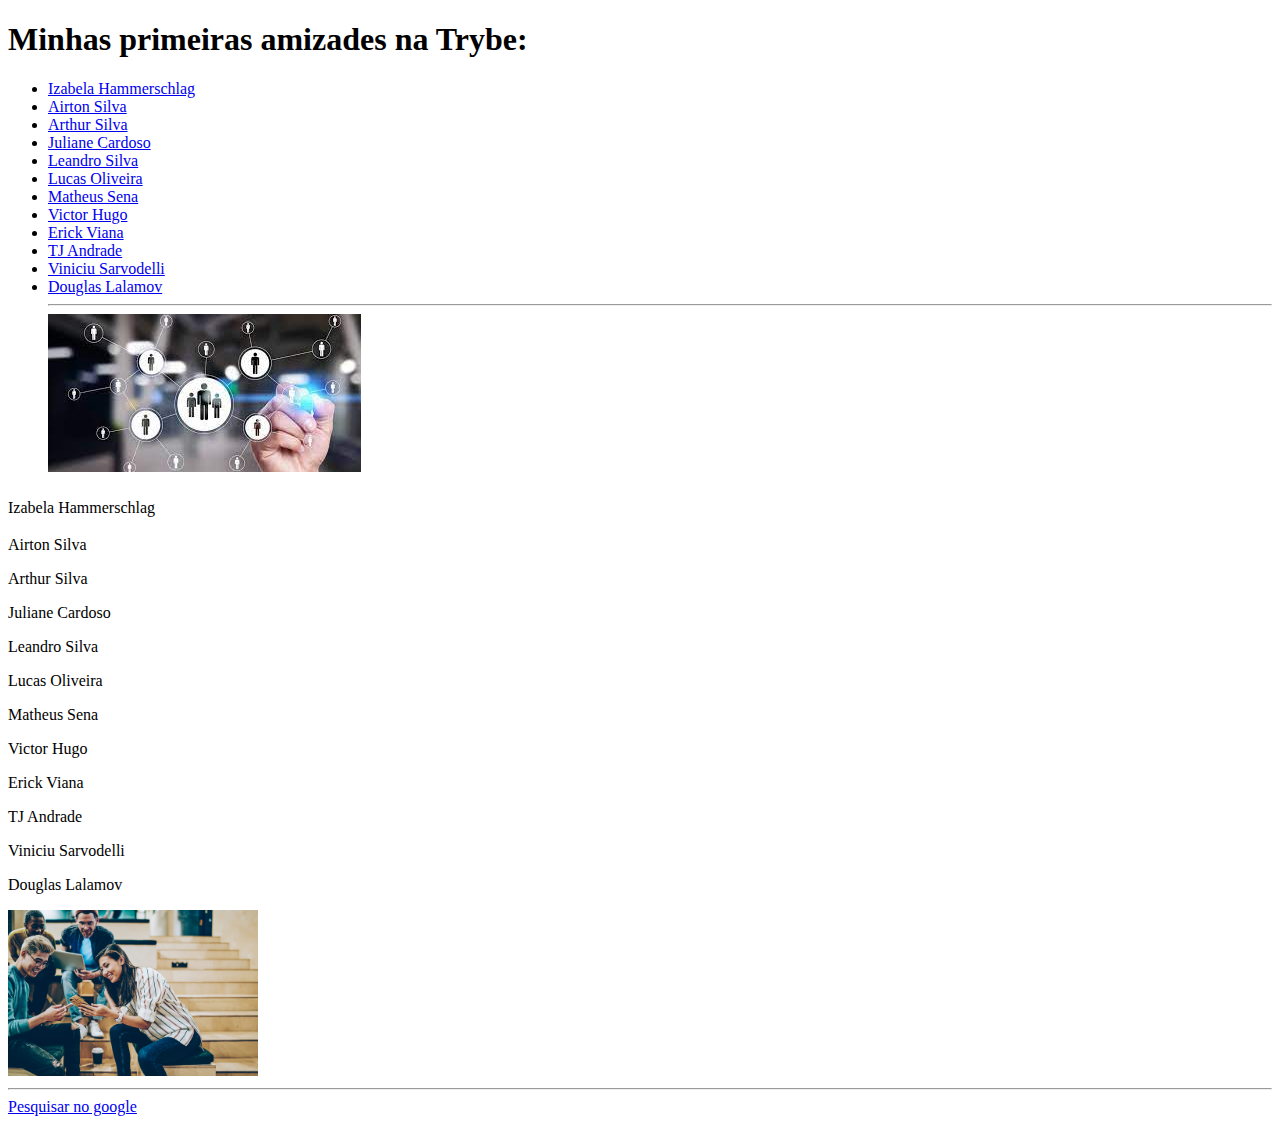
<file: Módulo 1 - fundamentos/Bloco 3 - Introdução à HTML e CSS/dia1-html-css-estruturas-de-pagina.18-de-ago/index.html>
<!DOCTYPE html>
<html lang="pt-br">
    <head>
        <meta charset="UTF=8">
        <title> Aprendendo html! </title>

    </head>
    <body>

<h1> Minhas primeiras amizades na Trybe:
</h1>
<ul>
     <li><a href="#um"> Izabela Hammerschlag </a></li> 
     <li><a href="#dois"> Airton Silva </a></li> 
     <li><a href="#tres">Arthur Silva </a></li>
     <li><a href="#quatro">Juliane Cardoso</a></li> 
     <li><a href="#cinco"> Leandro Silva </a></li>
     <li><a href="#seis">Lucas Oliveira</a></li> 
     <li><a href="#sete">Matheus Sena</a></li>
     <li><a href="#oito">Victor Hugo</a></li>
     <li><a href="#nove">Erick Viana</a></li>
     <li><a href="#dez">TJ Andrade</a> </li>
     <li><a href="#onze">Viniciu Sarvodelli</a></li>
     <li><a href="#doze">Douglas Lalamov</a></li>



    
<hr>

    <img src="[data-uri]" alt="Networking">

 <h2> </ul>
        <p id="um"> Izabela Hammerschlag </p>
           <h3></h3>
        <p id="dois"> Airton Silva </p>
        <p id="tres"> Arthur Silva </p>
        <p id="quatro"> Juliane Cardoso </p>
        <p id="cinco">Leandro Silva </p>
        <p id="seis">Lucas Oliveira </p>
        <p id="sete"> Matheus Sena </p>
        <p id="oito">Victor Hugo </p>
        <p id="nove">Erick Viana</p>
        <p id="dez">TJ Andrade </p>
        <p id="onze"> Viniciu Sarvodelli</p>
        <p id="doze">Douglas Lalamov </p> 
         </ul>
    </h2>
    <img src="networking-scaled.jpg" width="250" alt=" Pessoas se conhecendo">
    <hr>

    <a href="https://www.google.com.br/?gws_rd=ssl" target="_blank" > Pesquisar no google </a>

    </body>
</html>
</file>
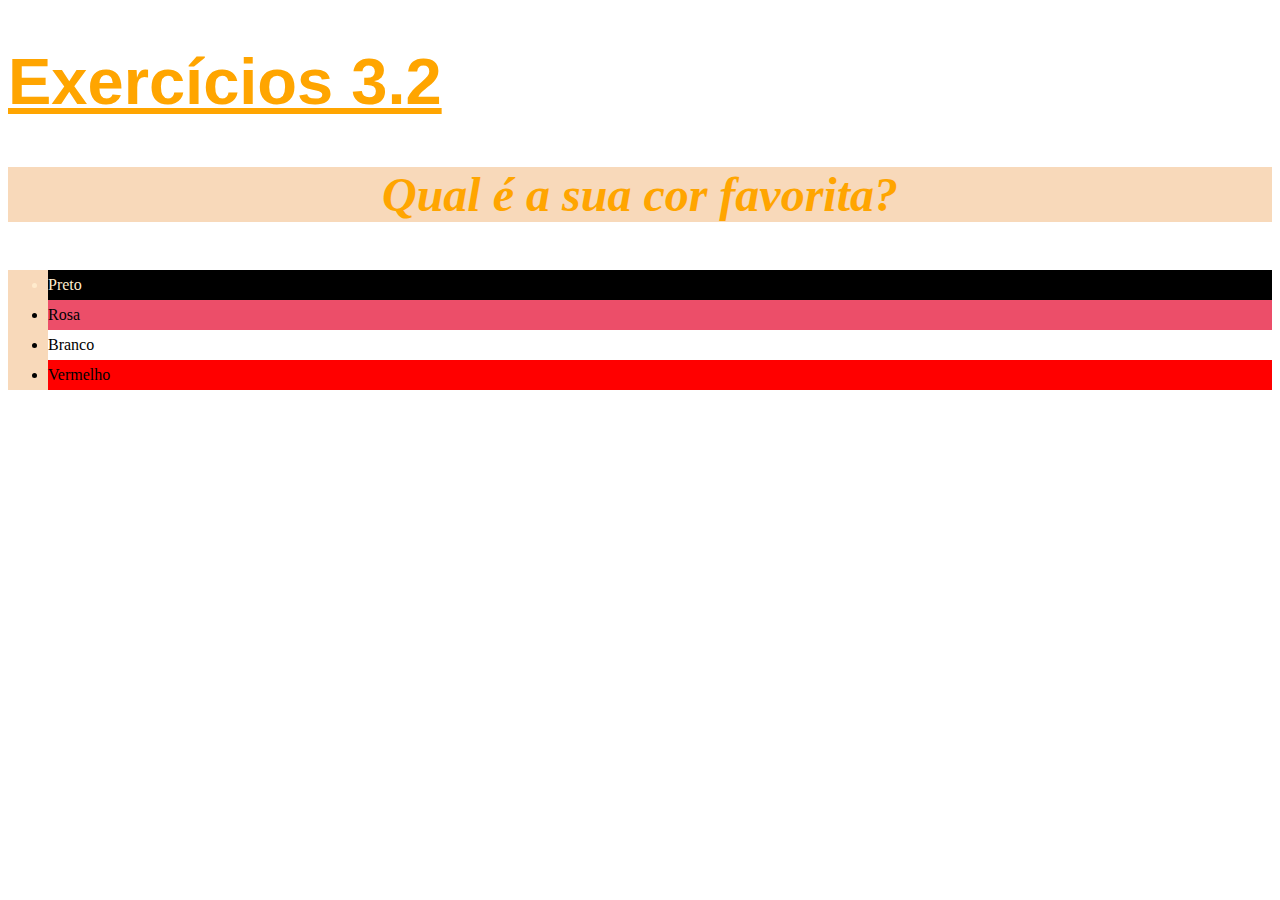
<file: Módulo 1 - fundamentos/Bloco 3 - Introdução à HTML e CSS/dia2-html-css-primeiros-passos-em-css.10-de-ago/index.html>
<!DOCTYPE html>
<html lang="pt-br">
  <head>
    <meta charset="UTF-8">
    <title>HTML</title>
    <link rel="stylesheet" type="text/css" href="style.css">
  
  </head>  

  
   

  <body>
    <h1>Exercícios 3.2</h1>
    <p class= "color">Qual é a sua cor favorita?</p>
    <ul class="color">
      <li id="black">Preto</li>
      <li id="pink">Rosa</li>
      <li id="white">Branco</li>
      <li id="red">Vermelho</li>
    </ul>
  </body>
</html>
</file>
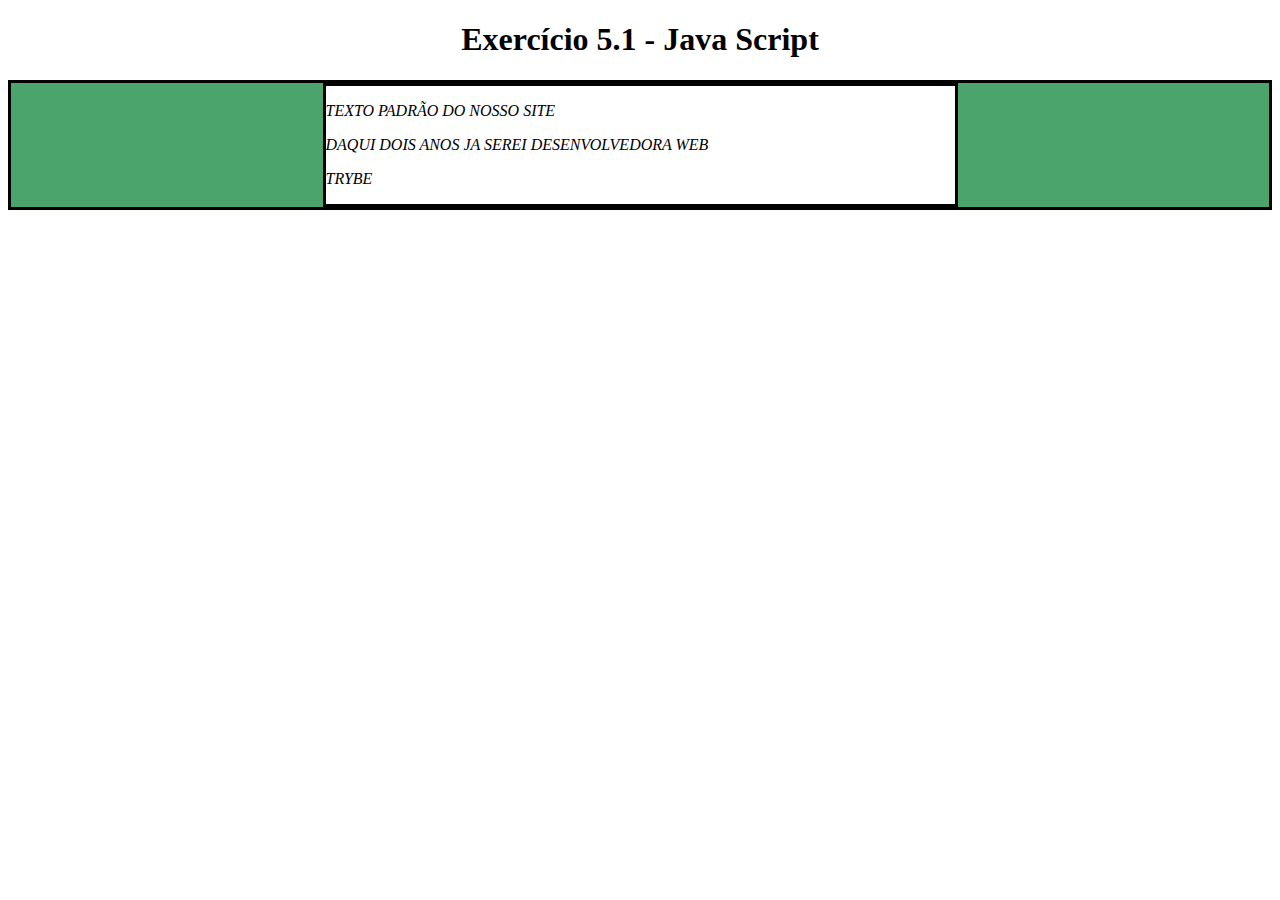
<file: Módulo 1 - fundamentos/Bloco 5 - JavaScript: DOM, Eventos e Web Storage/dia1-JavaScript - DOM e seletores/index.html>
<!DOCTYPE html>
<html>
  <head>
    <meta charset="UTF-8" />
    <meta name="viewport" content="width=device-width" />
    <title>Exercício 5.1</title>
    
    <style>
      main, section {
        border-color: black;
        border-style: solid;
      }

      .title {
        text-align: center;
      }

      .main-content {
        background-color: yellow;
      }

      .main-content .center-content {
        background-color: red;
        width: 50%;
        margin: 0 auto;
      }

      .main-content .center-content p {
        font-style: italic;
      }
    </style>
  </head>
  <body>
    <header> 
      <h1 class="title">Exercício 5.1 - JavaEscripito </h1>
    </header>    
    <main class="main-content">
      <section class="center-content">
        <p>Texto padrão do nosso site</p>
        <p>-----</p>
        <p>Trybe</p>
      </section>
    </main>
    <script>
      /*
      Aqui você vai modificar os elementos já existentes utilizando apenas as funções:
      - document.getElementById()
      - document.getElementsByClassName()
      - document.getElementsByTagName()
     Crie uma função que mude o texto na tag <p> para uma descrição de como você se vê daqui a 2 anos. (Não gaste tempo pensando no texto e sim realizando o exercício)
     Crie uma função que mude a cor do quadrado amarelo para o verde da Trybe (rgb(76,164,109)).     
     Crie uma função que mude a cor do quadrado vermelho para branco.
     Crie uma função que corrija o texto da tag <h1>.
     Crie uma função que modifique todo o texto da tag <p> para maiúsculo.
     Crie uma função que exiba o conteúdo de todas as tags <p> no console.
     */
      function DaquiDoisAnos(){
        let futuro = document.getElementsByTagName("p")[1].innerText = "Daqui dois anos ja serei desenvolvedora web";
      }
      DaquiDoisAnos();

      function mudandoCorFundo(cor){
        let corNova = document.getElementsByClassName("main-content")[0].style.backgroundColor = cor;
      }
      mudandoCorFundo("rgb(76,164,109)");

      function mudandoCorMeio(cor){
        let corDentro = document.getElementsByClassName("center-content")[0].style.backgroundColor = cor;
      }
      mudandoCorMeio("white");

      function correcao(fraseCorreta){
        let titulo = document.getElementsByTagName("h1")[0].innerText = fraseCorreta;
      }
      correcao("Exercício 5.1 - Java Script");

      function mudaParaMaiuscula(){
        let textoMinusculo = document.getElementsByTagName('P');
        for(i=0; i<textoMinusculo.length; i++){
          textoMinusculo[i].style.textTransform = "uppercase"; 
        }
      }
      mudaParaMaiuscula();

      function mostraConteudoNoConsole(){
        let conteudo = document.getElementsByTagName('p');
        for(i=0; i<conteudo.length; i++){
          console.log(conteudo[i].innerHTML);
        }
      }
      mostraConteudoNoConsole();
      
    </script>
  </body>
</html>
</file>
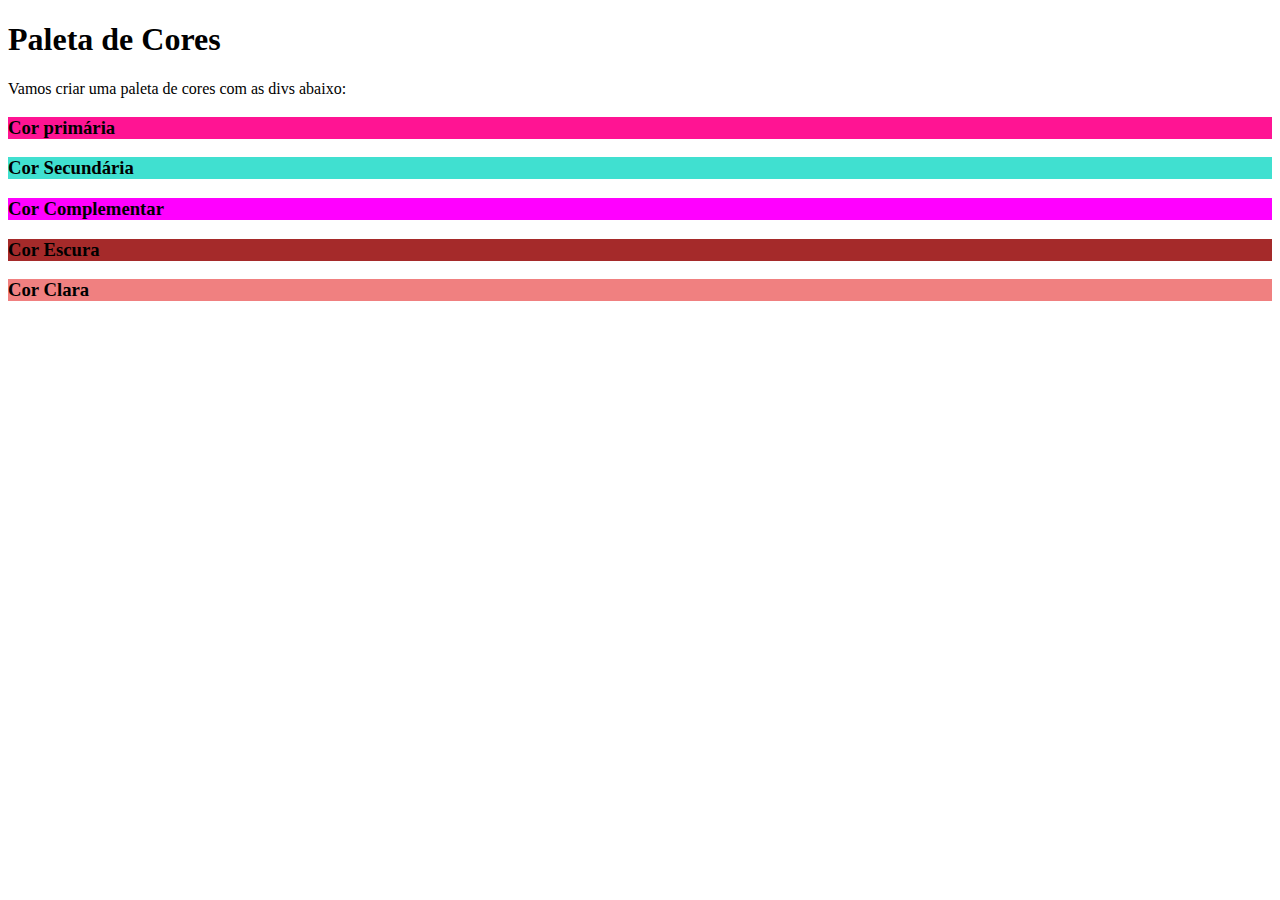
<file: Módulo 1 - fundamentos/Bloco 3 - Introdução à HTML e CSS/dia3-html-css-seletores-e-posicionamento/Paleta-de-cores/index.html>
<!DOCTYPE html>
<html lang="pt-br">
<head>
  <meta charset="UTF-8">
  <title>Pseudoclasses</title>
  <link rel="stylesheet" href="style.css">
</head>
<body>
  <h1>Paleta de Cores</h1>
  <p>Vamos criar uma paleta de cores com as divs abaixo:</p>
  <div style="background-color:deeppink;">
    <h3>Cor primária</h3>
  </div>
  <div style="background-color:turquoise;">
    <h3>Cor Secundária</h3>
  </div>
  <div style="background-color:fuchsia;">
    <h3>Cor Complementar</h3>
  </div>
  <div style="background-color: brown;">
    <h3>Cor Escura</h3>
  </div>
  <div style="background-color:lightcoral;">
    <h3>Cor Clara</h3>
  </div>
</body>
</html>
</file>
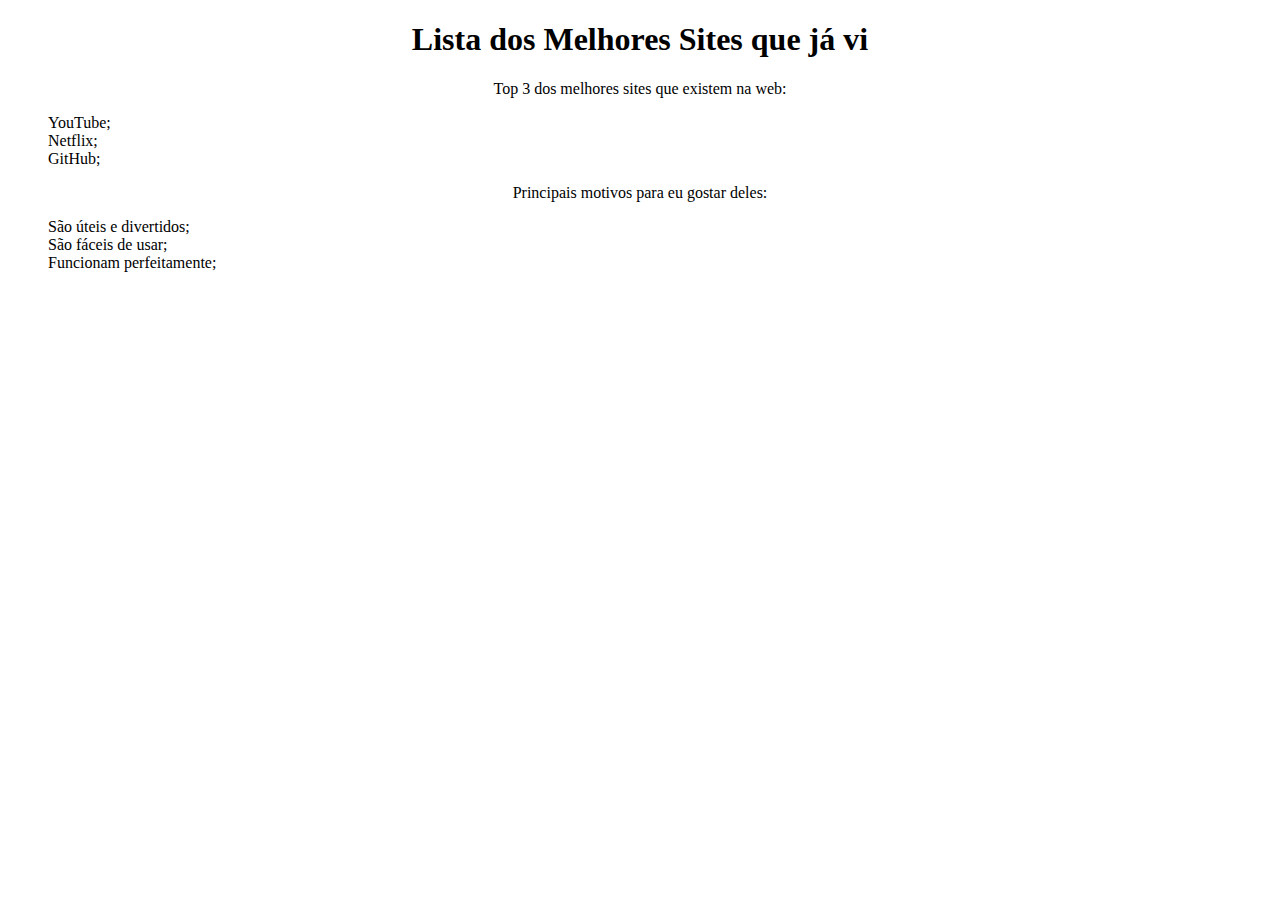
<file: Módulo 1 - fundamentos/Bloco 3 - Introdução à HTML e CSS/dia3-html-css-seletores-e-posicionamento/Sites/index.html>
<!DOCTYPE html>
<html lang="pt-br">
  <head>
    <meta charset="UTF-8">
    <title>Agrupando Seletores</title>
    <link rel="stylesheet" href="style.css">
  </head>
  <body>
    <h1>Lista dos Melhores Sites que já vi</h1>
    <p>Top 3 dos melhores sites que existem na web:</p>
    <ol>
     <li>YouTube;</li>
     <li>Netflix;</li>
     <li>GitHub;</li>
    </ol>

    <p>Principais motivos para eu gostar deles:</p>
    <ul>
        <li>São úteis e divertidos; </li>
        <li>São fáceis de usar;</li>
        <li>Funcionam perfeitamente;</li>
    </ul>
  </body>
</html>
</file>
<file: Módulo 1 - fundamentos/Bloco 3 - Introdução à HTML e CSS/dia2-html-css-primeiros-passos-em-css.10-de-ago/style.css>
h1{
        color: orange;
        font-size: 65px;
        font-family: sans-serif;
        text-decoration:underline; 
    
      }
      p{
        color: orange;
        font-weight: 600; 
        font-size: 3em;
        font-style: italic;
        text-align: center;

      }
      ul {
        background-color:rgb(247, 205, 164) ;
        line-height: 30px;
      
    
    
      }
    
      .color {
        background-color: rgb(248, 217, 186);
      }
      body{
        font-size: 16px;
      }
      #black{
        background-color: black;
        color: blanchedalmond;
    
      }
      #pink{
        background-color: rgb(236, 78, 105);
      }
      #white{
       background-color: white;
      }
      #red{
        background-color: red;
      }
</file>
<file: Módulo 1 - fundamentos/Bloco 3 - Introdução à HTML e CSS/dia3-html-css-seletores-e-posicionamento/Paleta-de-cores/style.css>
div:hover{

    border:1px solid black; 
    line-height:1px;
}
</file>
<file: Módulo 1 - fundamentos/Bloco 3 - Introdução à HTML e CSS/dia3-html-css-seletores-e-posicionamento/Sites/style.css>
h1,p{
    text-align: center;
}
li:hover{
    background-color: rgb(185, 164, 204);
}
li:active{
 font-family: sans-serif;
}
ul,ol{
    list-style: none;
}
</file>
